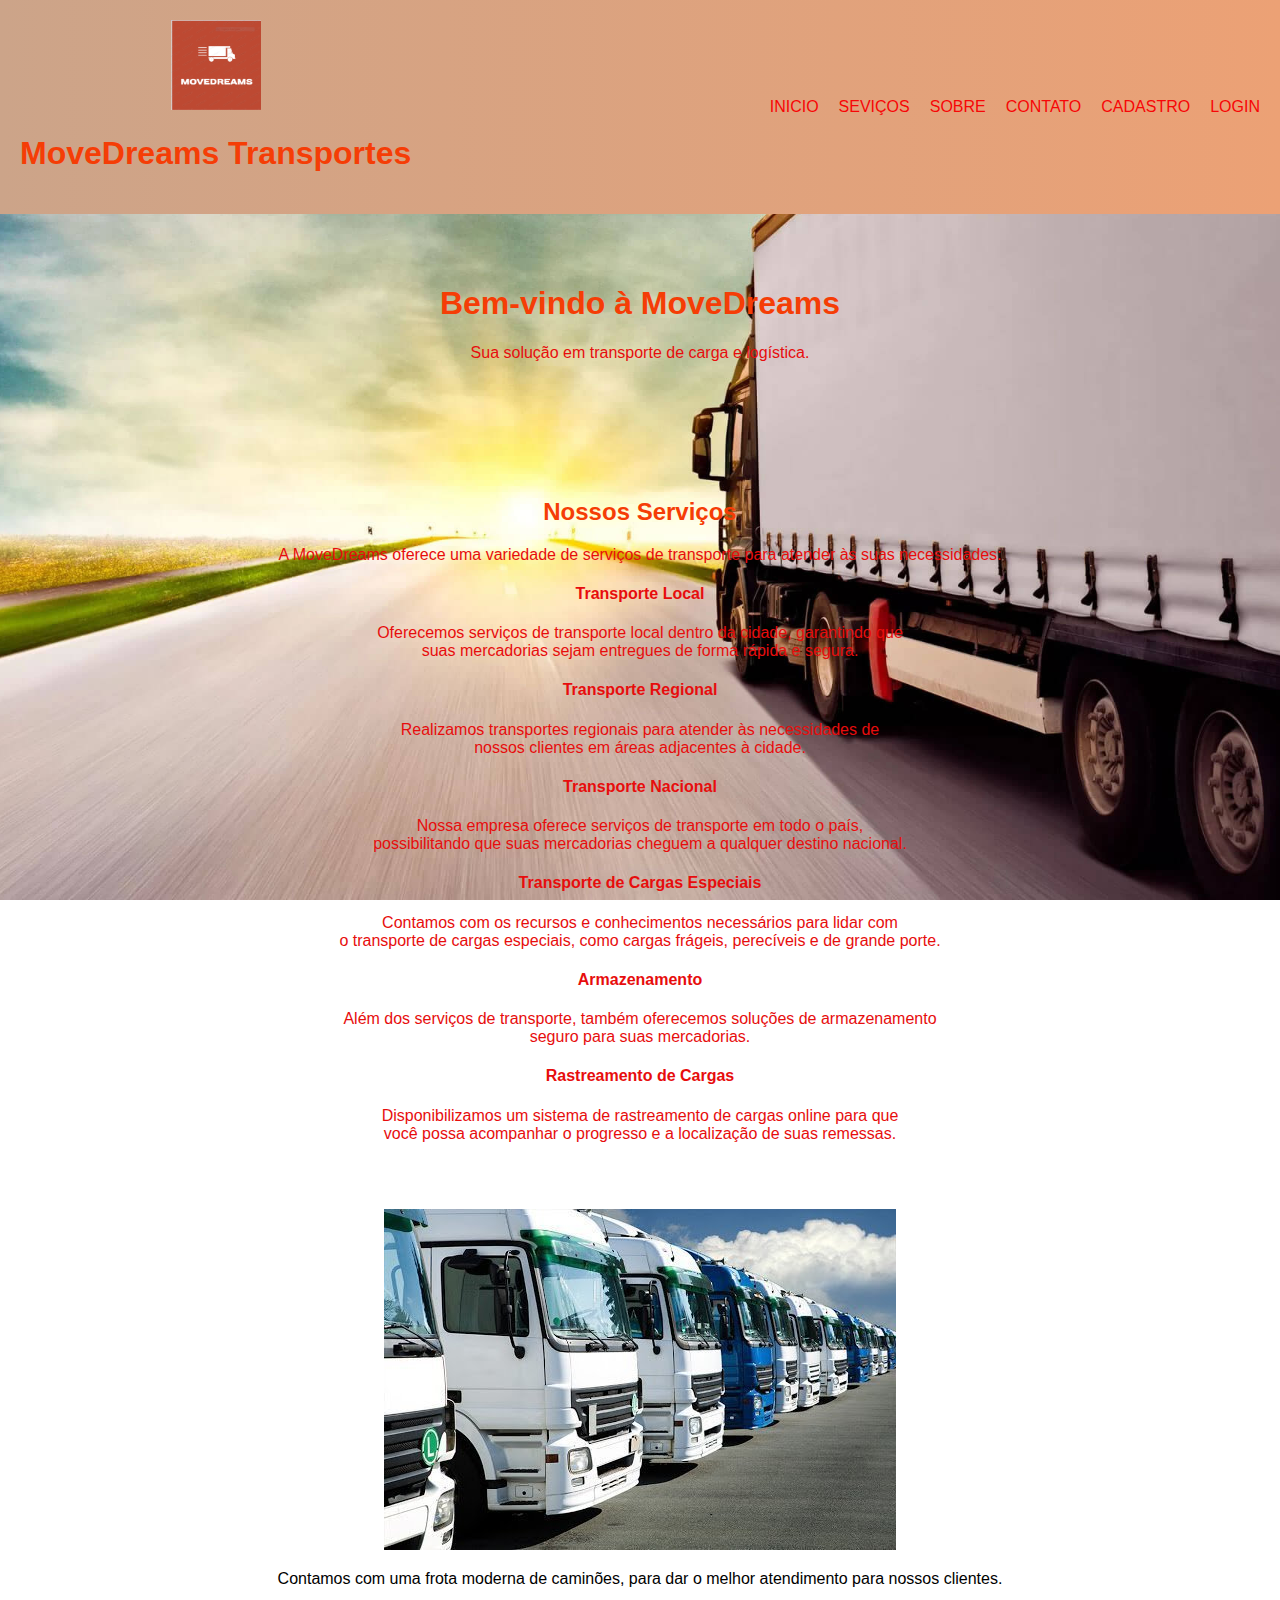
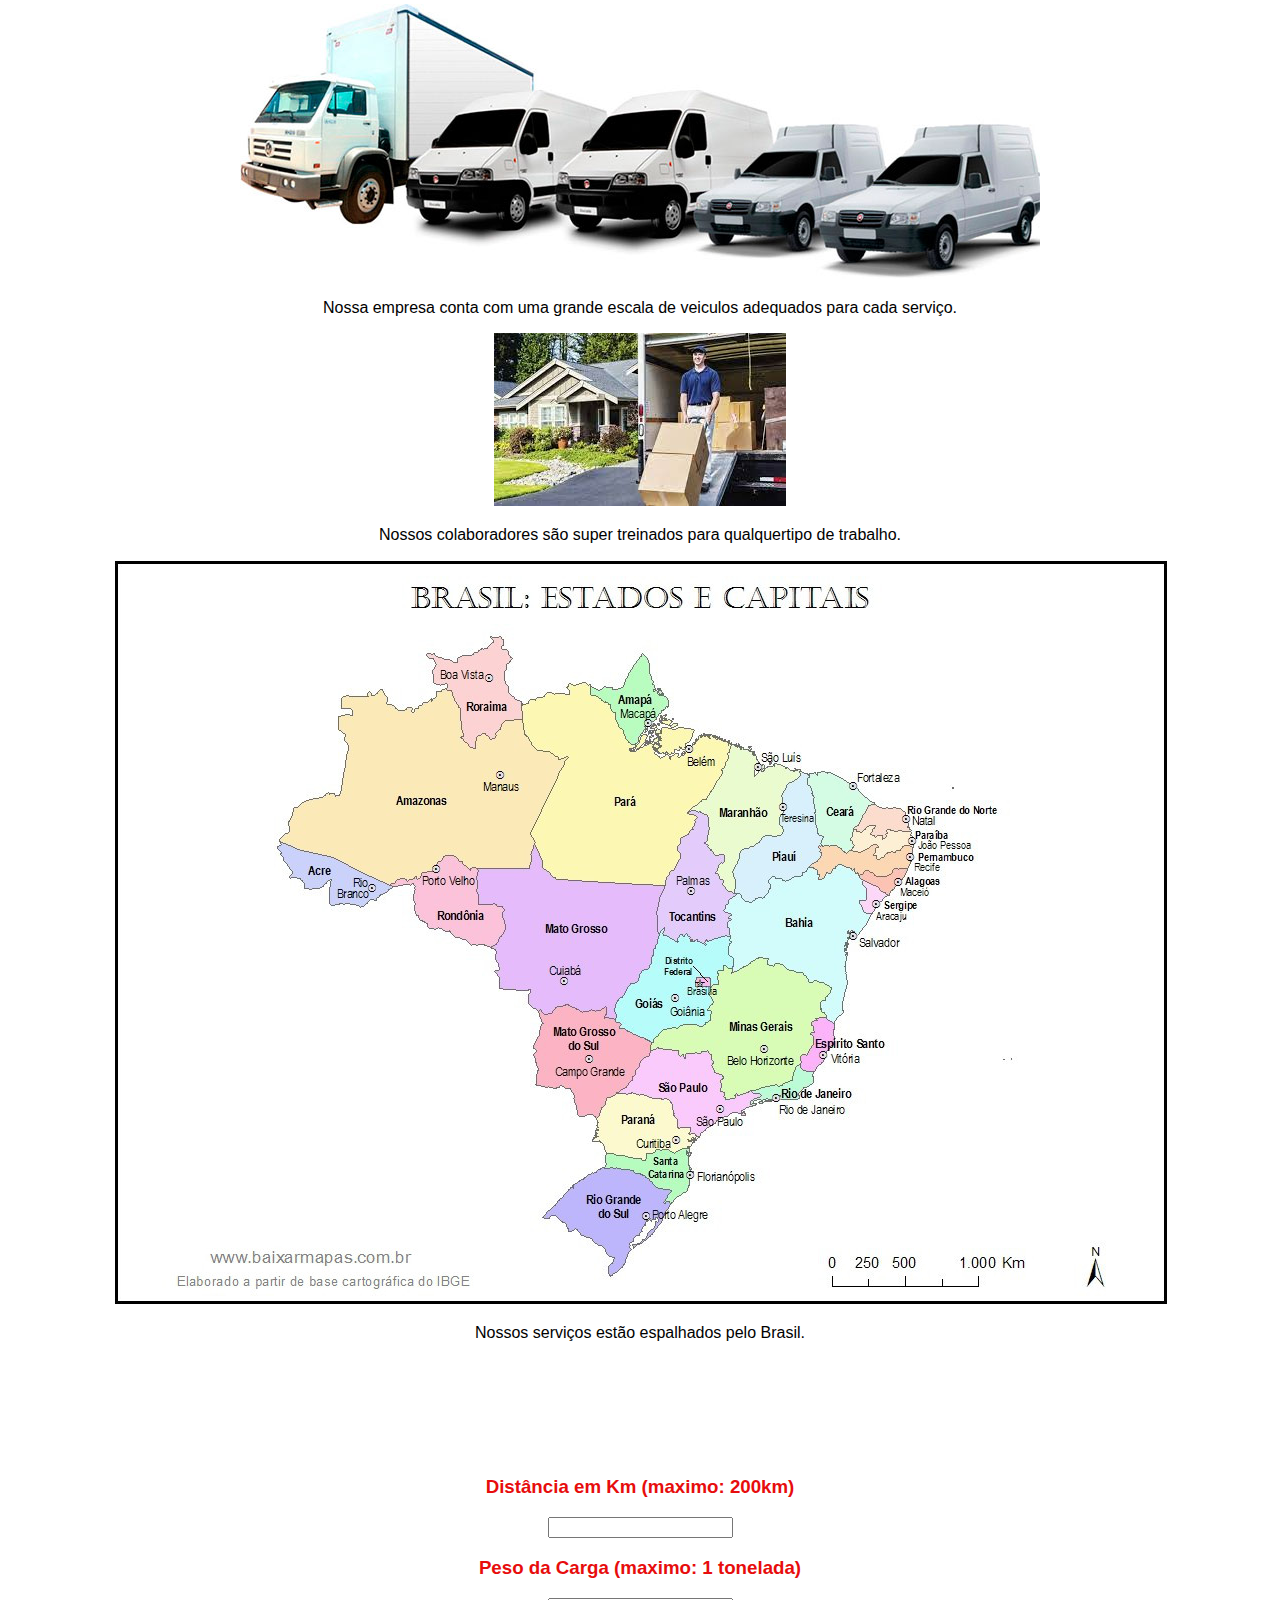
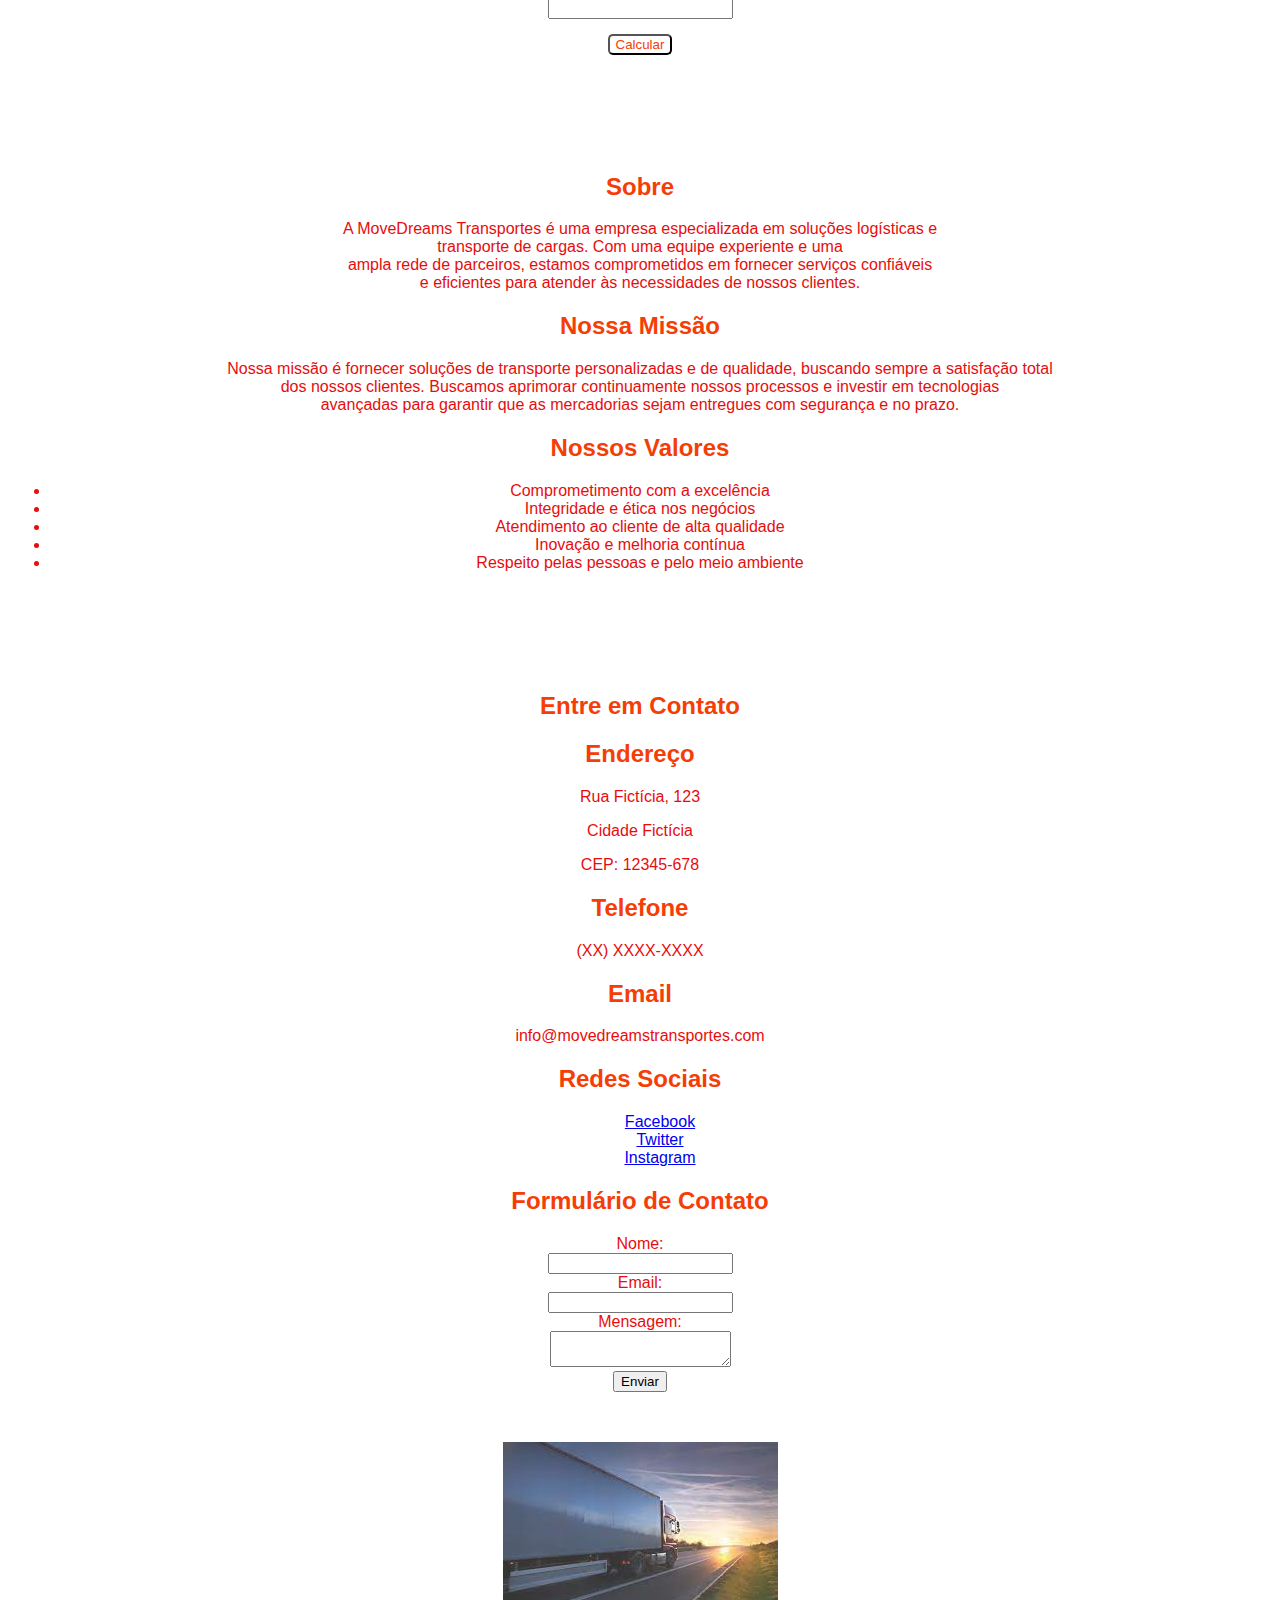
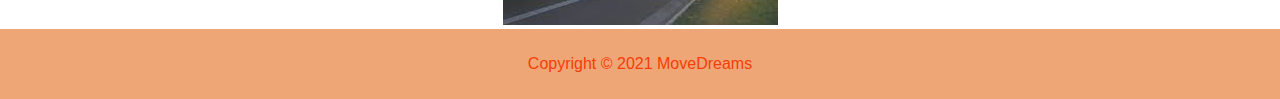
<file: index.html>
<!DOCTYPE html>
<html lang="pt-br">
<head>
  <meta charset="UTF-8">
  <meta name="viewport" content="width=device-width, initial-scale=1.0">
  <link rel="stylesheet" href="style.css">
  <title>MoveDreams - Transportes</title>
</head>
<body>
  <header class="cima">
    <div class="logo">
      <img src="logo4.png" alt="MoveDreams">
      <h1 class="log1">MoveDreams Transportes</h1>

    </div>
    <nav class="menu">
      <ul >
        <li><a href="#home">INICIO</a></li>
        <li><a href="#services">SEVIÇOS</a></li>
        <li><a href="#about">SOBRE</a></li>
        <li><a href="#contact">CONTATO</a></li>
        <!--ADIÇÂO DOS BOTÕES DE CADASTRO E LOGIN-->
        <li><a href="#cadastro" id="acesso" onclick="cadastrar()">CADASTRO</a></li>
        <li><a href="#login" id="usuario" onclick="logar()">LOGIN</a></li>
      </ul>
    </nav>
  </header>

  <section id="home">
    <h1>Bem-vindo à MoveDreams</h1>
    <p>Sua solução em transporte de carga e logística.</p>

  </section>

  <section id="services">
    <h2>Nossos Serviços</h2>
    <p>A MoveDreams oferece uma variedade de serviços de transporte para atender às suas necessidades:</p>
    <h4>Transporte Local</h4>
    <p>Oferecemos serviços de transporte local dentro da cidade, garantindo que <br>suas mercadorias sejam entregues de forma rápida e segura.</p>
  
    <h4>Transporte Regional</h4>
    <p>Realizamos transportes regionais para atender às necessidades de <br> nossos clientes em áreas adjacentes à cidade.</p>
  
    <h4>Transporte Nacional</h4>
    <p>Nossa empresa oferece serviços de transporte em todo o país, <br>possibilitando que suas mercadorias cheguem a qualquer destino nacional.</p>
  
    
    <h4>Transporte de Cargas Especiais</h4>
    <p>Contamos com os recursos e conhecimentos necessários para lidar com <br>o transporte de cargas especiais, como cargas frágeis, perecíveis e de grande porte.</p>
  
    <h4>Armazenamento</h4>
    <p>Além dos serviços de transporte, também oferecemos soluções de armazenamento <br> seguro para suas mercadorias.</p>
  
    <h4>Rastreamento de Cargas</h4>
    <p>Disponibilizamos um sistema de rastreamento de cargas online para que <br>você possa acompanhar o progresso e a localização de suas remessas.</p>
  <section class="imagens">
    <div >
    <img src="caminhao1.png" alt="caminhoes infileirados">
    <p> Contamos com uma frota moderna de caminões, para dar o melhor atendimento para nossos clientes.</p>
 
   </div>
   <img src="tipos.png" alt="Tipos de transportes, caminhões, vans de pequeno e grande porte.">
   <div>
    <p> Nossa empresa conta com uma grande escala de veiculos adequados para cada serviço.</p>

    </div>
   <img src="mudancas.png" alt="Homem fazendo mudança">
   <div> 
    <p> Nossos colaboradores são super treinados para qualquertipo de trabalho.</p>
    </div>
    <img src="mapa.png" alt="mapa do brasil">
    <p>Nossos serviços estão espalhados pelo Brasil.</p>
  </section>

<!--ADICIONADO O CAMPO DE CALCUO DE FRETE-->
  </section>
    
    <div id="carreto">
      <h3>Distância em Km (maximo: 200km)</h3>
      <input type="number" name="km" id="local"> <br>
      <h3>Peso da Carga (maximo: 1 tonelada)</h3>
      <input type="number" name="kg" id="carga"> <br>
      <button type="button" onclick="calculo()" id="botao">Calcular</button> <br>
    </div>
    <h2 id="frete"></h2>

  <section id="about">
    <h2>Sobre</h2>
    A MoveDreams Transportes é uma empresa especializada em soluções logísticas e <br> transporte de cargas. Com uma equipe experiente e uma <br> ampla rede de parceiros, estamos comprometidos em fornecer serviços confiáveis <br> e eficientes para atender às necessidades de nossos clientes.</p>

    <h2>Nossa Missão</h2>
    <p>Nossa missão é fornecer soluções de transporte personalizadas e de qualidade, buscando sempre a satisfação total <br>dos nossos clientes. Buscamos aprimorar continuamente nossos processos e investir em tecnologias <br> avançadas para garantir que as mercadorias sejam entregues com segurança e no prazo.</p>

    <h2>Nossos Valores</h2>
  
    <li>Comprometimento com a excelência</li>
    <li>Integridade e ética nos negócios</li>
    <li>Atendimento ao cliente de alta qualidade</li>
    <li>Inovação e melhoria contínua</li>
    <li>Respeito pelas pessoas e pelo meio ambiente</li>
  </section>

  <section id="contact">
    <h2>Entre em Contato</h2>
    <h2>Endereço</h2>
    <p>Rua Fictícia, 123</p>
    <p>Cidade Fictícia</p>
    <p>CEP: 12345-678</p>

    <h2>Telefone</h2>
    <p>(XX) XXXX-XXXX</p>

    <h2>Email</h2>
    <p>info@movedreamstransportes.com</p>

    <h2>Redes Sociais</h2>
    <ul>
    <li><a href="https://www.facebook.com/movedreamstransportes" target="_blank">Facebook</a></li>
    <li><a href="https://twitter.com/movedreams" target="_blank">Twitter</a></li>
    <li><a href="https://www.instagram.com/movedreamstransportes" target="_blank">Instagram</a></li>
    </ul>

    <h2>Formulário de Contato</h2>
    <form action="processar_contato.php" method="POST">
      <label for="nome">Nome:</label><br>
      <input type="text" id="nome" name="nome"><br>

      <label for="email">Email:</label><br>
      <input type="email" id="email" name="email"><br>

      <label for="mensagem">Mensagem:</label><br>
      <textarea id="mensagem" name="mensagem"></textarea><br>

      <input type="submit" value="Enviar">
    </form>
  </section>
  <div class="opa">
    <img src="logoempresa2.png" alt="logo da empresa MoveDreams">
  </div>

  <script src="index.js"></script>
  <footer>
    <p>Copyright &copy; 2021 MoveDreams</p>
  </footer>
</body>
</html>
</file>
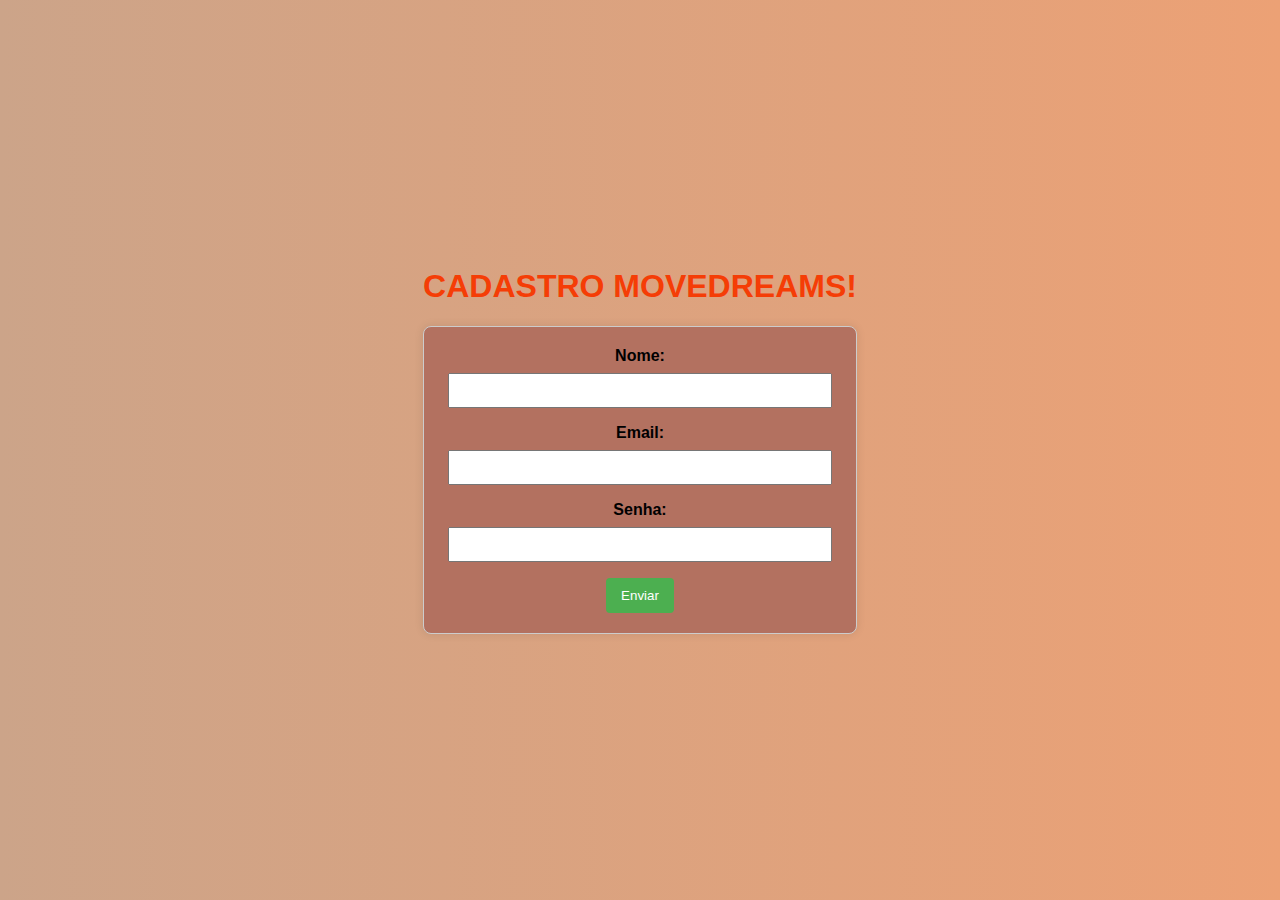
<file: cadastro.html>
<!DOCTYPE html>
<html lang="pt-br">
<head>
    <meta charset="UTF-8">
    <meta name="viewport" content="width=device-width, initial-scale=1.0">
    <link rel="stylesheet" href="cadastro.css">
    <title>Faça seu Cadastro!</title>
</head>
<body>
    <div class="container">
        <h1>CADASTRO MOVEDREAMS!</h1>

        <form>
            <label for="nome" class="indicativo">Nome:</label>
            <input type="text" id="nome" name="nome" required>
    
            <label for="email" class="indicativo">Email:</label>
            <input type="email" id="email" name="email" required>
    
            <label for="senha" class="indicativo">Senha:</label>
            <input type="password" id="senha" name="senha" required>
    
            <button type="submit" onclick="salvarCadastro()">Enviar</button>
        </form>
    </div>

    <script src="cadastro.js"></script>
</body>
</html>
</file>
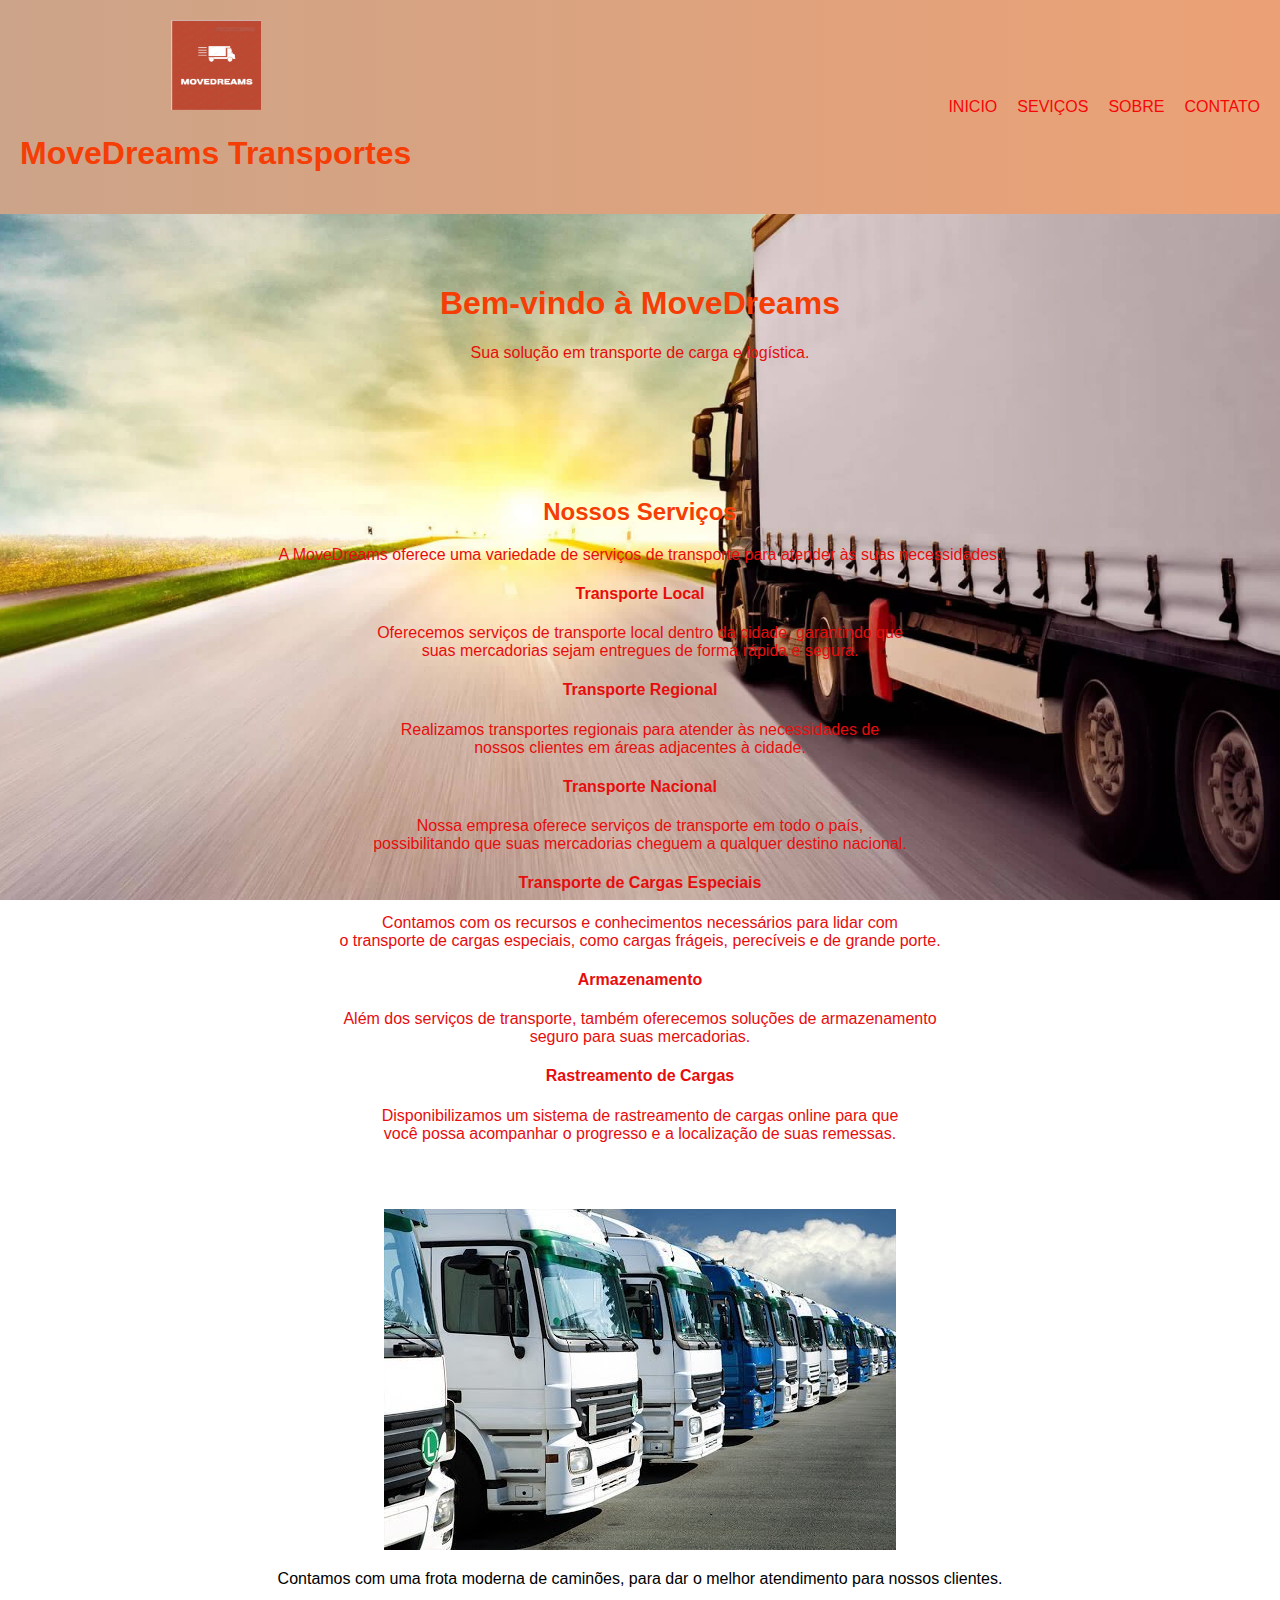
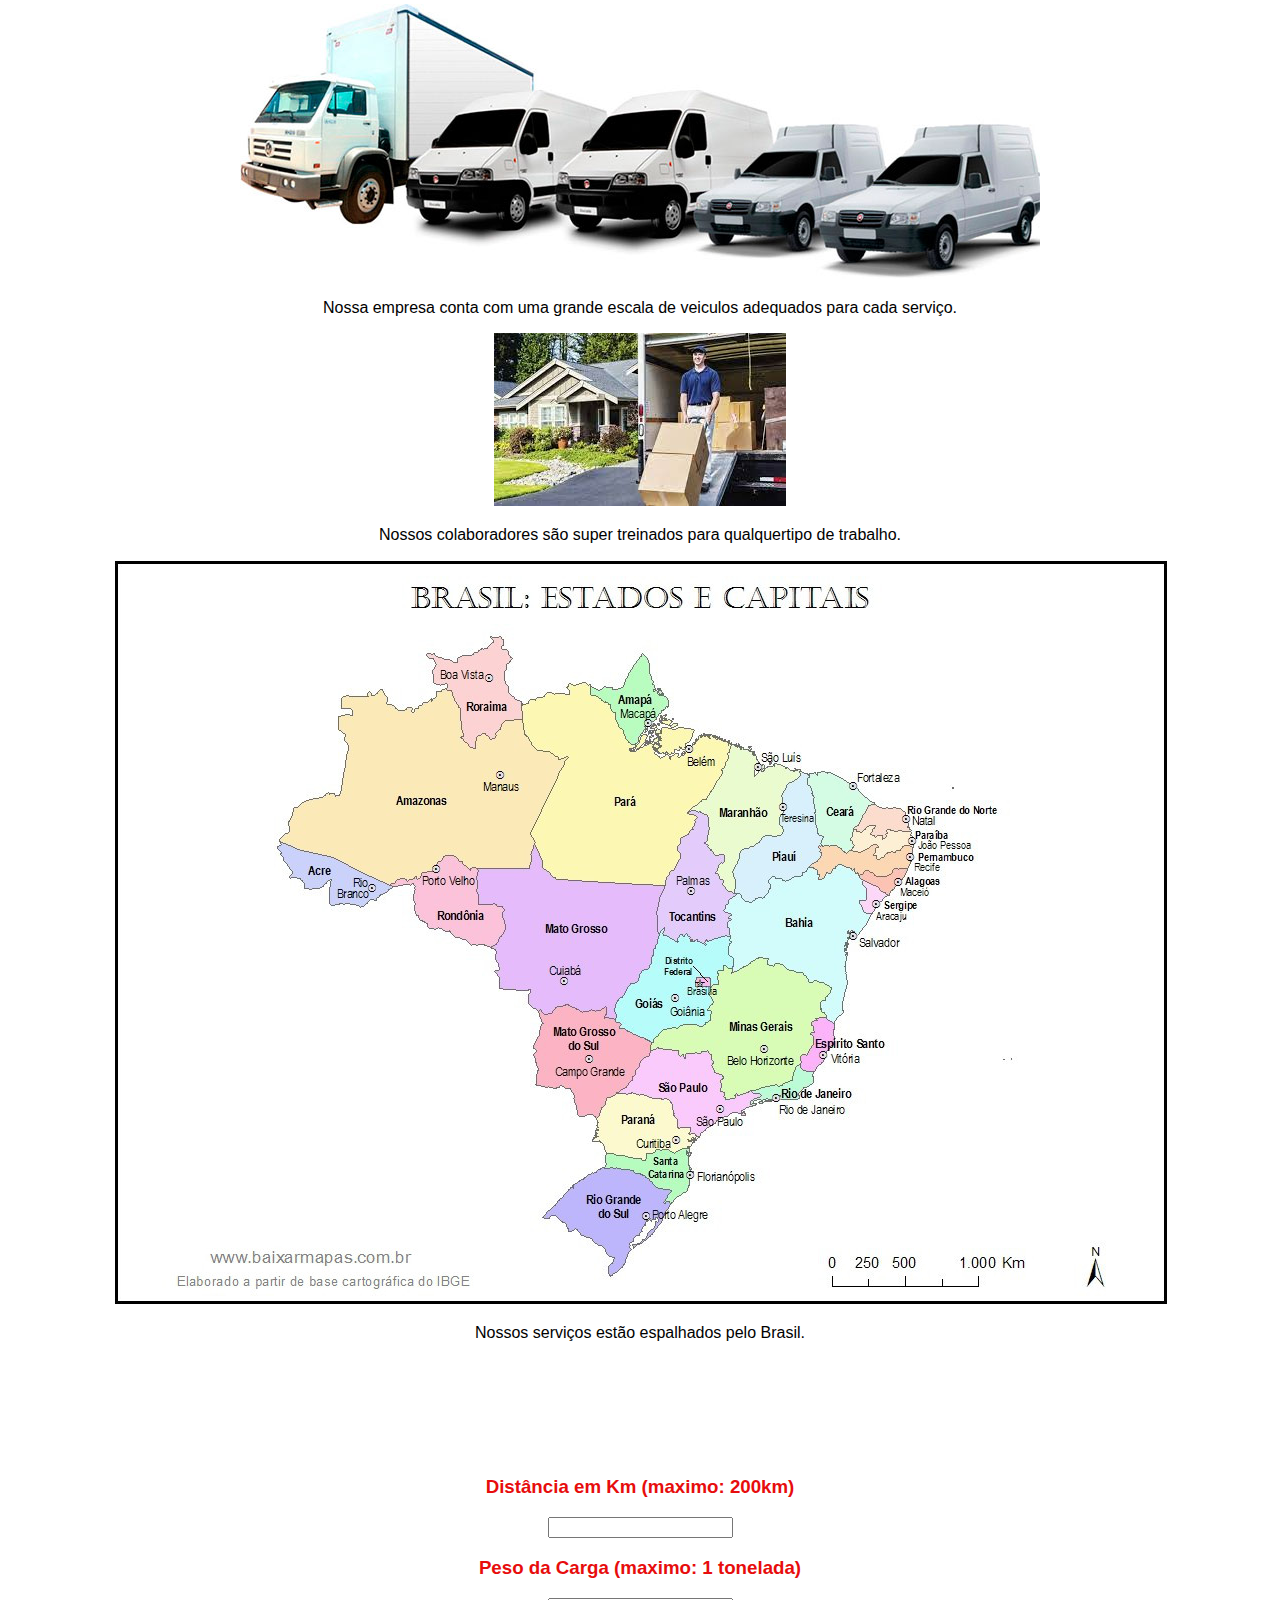
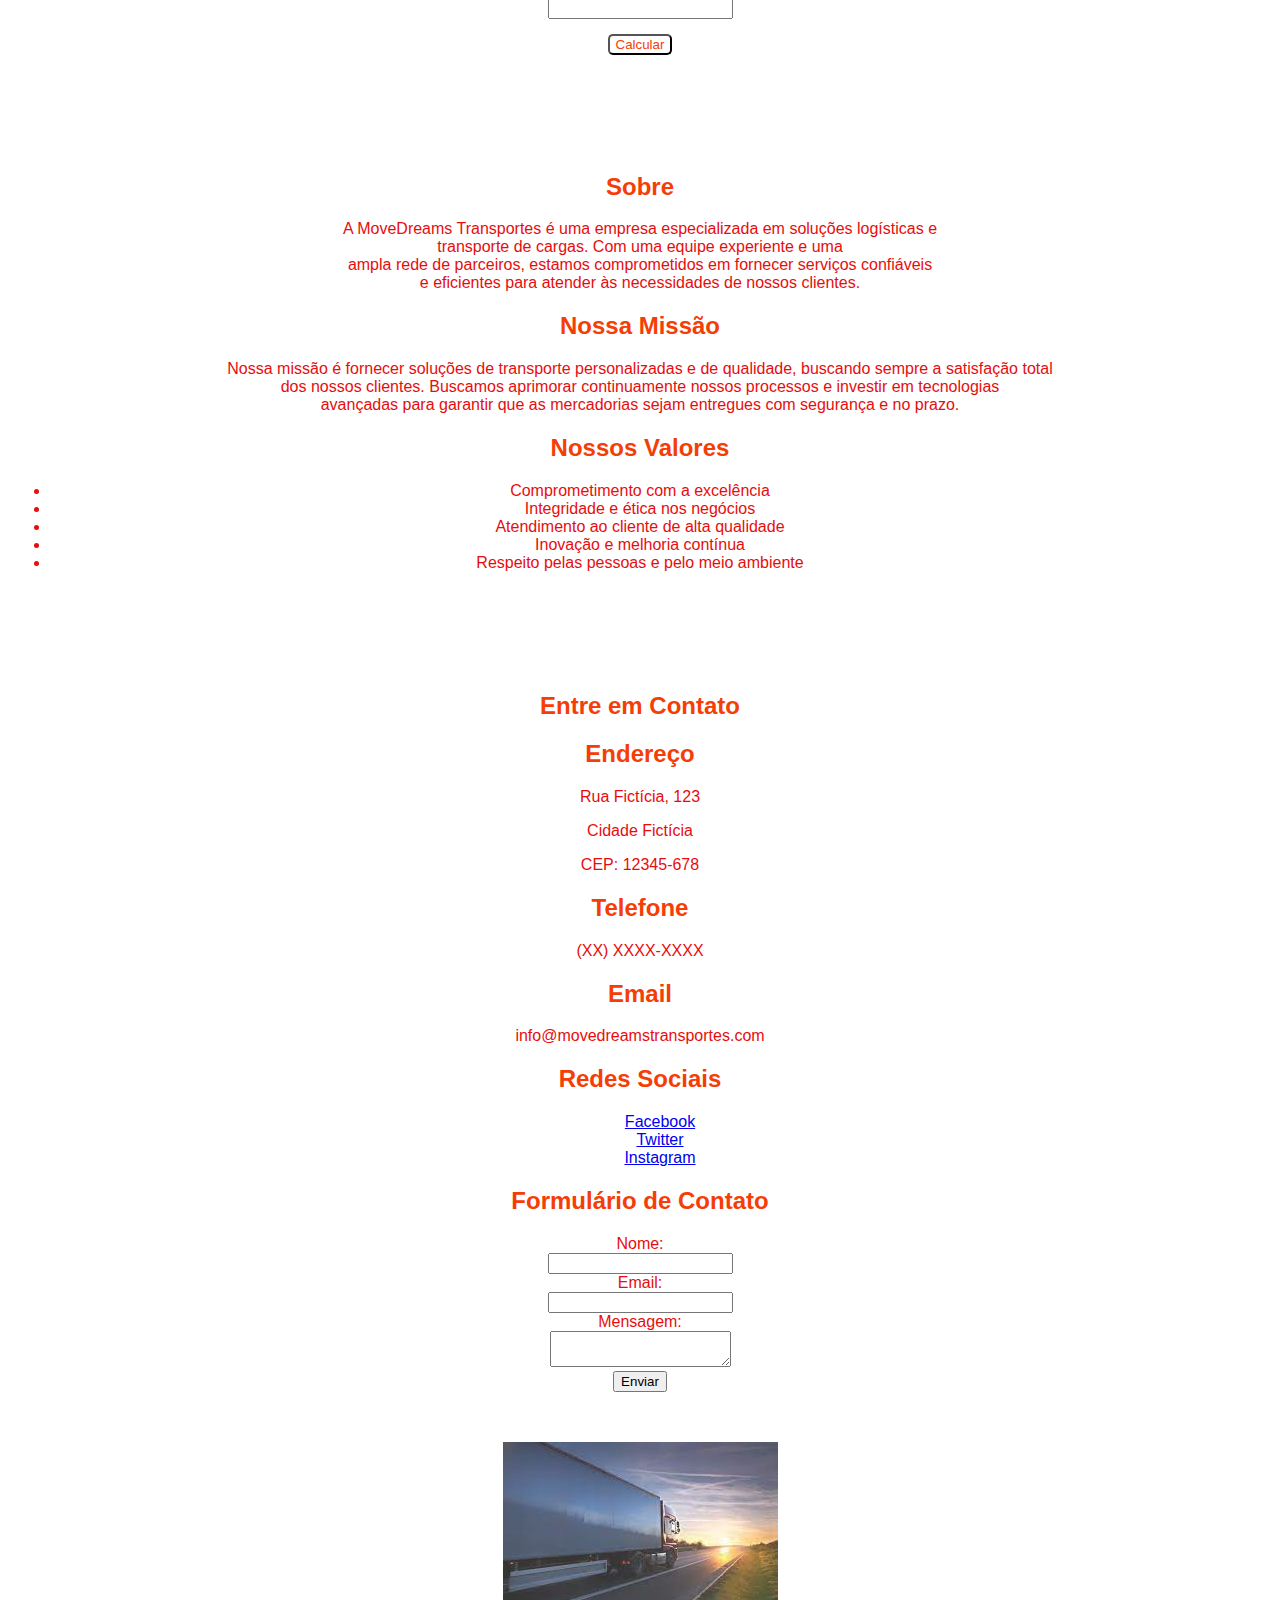
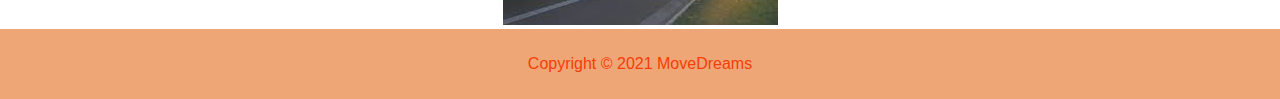
<file: index2.html>
<!DOCTYPE html>
<html lang="pt-br">
<head>
  <meta charset="UTF-8">
  <meta name="viewport" content="width=device-width, initial-scale=1.0">
  <link rel="stylesheet" href="style.css">
  <title>MoveDreams - Transportes</title>
</head>
<body>
  <header class="cima">
    <div class="logo">
      <img src="logo4.png" alt="MoveDreams">
      <h1 class="log1">MoveDreams Transportes</h1>

    </div>
    <nav class="menu">
      <ul >
        <li><a href="#home">INICIO</a></li>
        <li><a href="#services">SEVIÇOS</a></li>
        <li><a href="#about">SOBRE</a></li>
        <li><a href="#contact">CONTATO</a></li>
      </ul>
    </nav>
  </header>

  <section id="home">
    <h1>Bem-vindo à MoveDreams</h1>
    <p>Sua solução em transporte de carga e logística.</p>

  </section>

  <section id="services">
    <h2>Nossos Serviços</h2>
    <p>A MoveDreams oferece uma variedade de serviços de transporte para atender às suas necessidades:</p>
    <h4>Transporte Local</h4>
    <p>Oferecemos serviços de transporte local dentro da cidade, garantindo que <br>suas mercadorias sejam entregues de forma rápida e segura.</p>
  
    <h4>Transporte Regional</h4>
    <p>Realizamos transportes regionais para atender às necessidades de <br> nossos clientes em áreas adjacentes à cidade.</p>
  
    <h4>Transporte Nacional</h4>
    <p>Nossa empresa oferece serviços de transporte em todo o país, <br>possibilitando que suas mercadorias cheguem a qualquer destino nacional.</p>
  
    
    <h4>Transporte de Cargas Especiais</h4>
    <p>Contamos com os recursos e conhecimentos necessários para lidar com <br>o transporte de cargas especiais, como cargas frágeis, perecíveis e de grande porte.</p>
  
    <h4>Armazenamento</h4>
    <p>Além dos serviços de transporte, também oferecemos soluções de armazenamento <br> seguro para suas mercadorias.</p>
  
    <h4>Rastreamento de Cargas</h4>
    <p>Disponibilizamos um sistema de rastreamento de cargas online para que <br>você possa acompanhar o progresso e a localização de suas remessas.</p>
  <section class="imagens">
    <div >
    <img src="caminhao1.png" alt="caminhoes infileirados">
    <p> Contamos com uma frota moderna de caminões, para dar o melhor atendimento para nossos clientes.</p>
 
   </div>
   <img src="tipos.png" alt="Tipos de transportes, caminhões, vans de pequeno e grande porte.">
   <div>
    <p> Nossa empresa conta com uma grande escala de veiculos adequados para cada serviço.</p>

    </div>
   <img src="mudancas.png" alt="Homem fazendo mudança">
   <div> 
    <p> Nossos colaboradores são super treinados para qualquertipo de trabalho.</p>
    </div>
    <img src="mapa.png" alt="mapa do brasil">
    <p>Nossos serviços estão espalhados pelo Brasil.</p>
  </section>

<!--ADICIONADO O CAMPO DE CALCUO DE FRETE-->
  </section>
    
    <div id="carreto">
      <h3>Distância em Km (maximo: 200km)</h3>
      <input type="number" name="km" id="local"> <br>
      <h3>Peso da Carga (maximo: 1 tonelada)</h3>
      <input type="number" name="kg" id="carga"> <br>
      <button type="button" onclick="calculo()" id="botao">Calcular</button> <br>
    </div>
    <h2 id="frete"></h2>

  <section id="about">
    <h2>Sobre</h2>
    A MoveDreams Transportes é uma empresa especializada em soluções logísticas e <br> transporte de cargas. Com uma equipe experiente e uma <br> ampla rede de parceiros, estamos comprometidos em fornecer serviços confiáveis <br> e eficientes para atender às necessidades de nossos clientes.</p>

    <h2>Nossa Missão</h2>
    <p>Nossa missão é fornecer soluções de transporte personalizadas e de qualidade, buscando sempre a satisfação total <br>dos nossos clientes. Buscamos aprimorar continuamente nossos processos e investir em tecnologias <br> avançadas para garantir que as mercadorias sejam entregues com segurança e no prazo.</p>

    <h2>Nossos Valores</h2>
  
    <li>Comprometimento com a excelência</li>
    <li>Integridade e ética nos negócios</li>
    <li>Atendimento ao cliente de alta qualidade</li>
    <li>Inovação e melhoria contínua</li>
    <li>Respeito pelas pessoas e pelo meio ambiente</li>
  </section>

  <section id="contact">
    <h2>Entre em Contato</h2>
    <h2>Endereço</h2>
    <p>Rua Fictícia, 123</p>
    <p>Cidade Fictícia</p>
    <p>CEP: 12345-678</p>

    <h2>Telefone</h2>
    <p>(XX) XXXX-XXXX</p>

    <h2>Email</h2>
    <p>info@movedreamstransportes.com</p>

    <h2>Redes Sociais</h2>
    <ul>
    <li><a href="https://www.facebook.com/movedreamstransportes" target="_blank">Facebook</a></li>
    <li><a href="https://twitter.com/movedreams" target="_blank">Twitter</a></li>
    <li><a href="https://www.instagram.com/movedreamstransportes" target="_blank">Instagram</a></li>
    </ul>

    <h2>Formulário de Contato</h2>
    <form action="processar_contato.php" method="POST">
      <label for="nome">Nome:</label><br>
      <input type="text" id="nome" name="nome"><br>

      <label for="email">Email:</label><br>
      <input type="email" id="email" name="email"><br>

      <label for="mensagem">Mensagem:</label><br>
      <textarea id="mensagem" name="mensagem"></textarea><br>

      <input type="submit" value="Enviar">
    </form>
  </section>
  <div class="opa">
    <img src="logoempresa2.png" alt="logo da empresa MoveDreams">
  </div>

  <script src="index.js"></script>
  <footer>
    <p>Copyright &copy; 2021 MoveDreams</p>
  </footer>
</body>
</html>
</file>
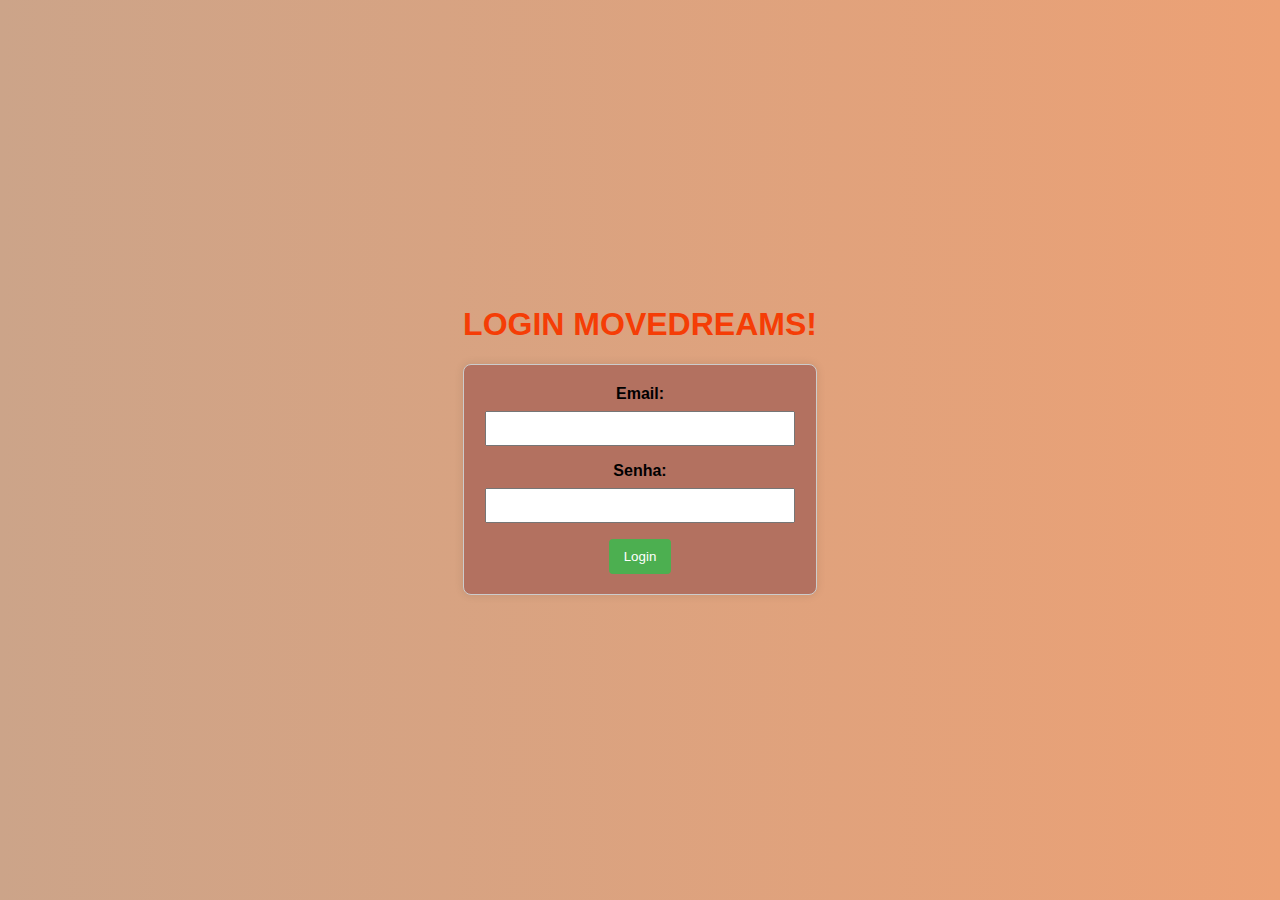
<file: login.html>
<!DOCTYPE html>
<html lang="pt-br">
<head>
    <meta charset="UTF-8">
    <meta name="viewport" content="width=device-width, initial-scale=1.0">
    <title>Login</title>
    <link rel="stylesheet" href="login.css">
    <style>
        
    </style>
</head>
<body>

    <div class="container">
        <h1>LOGIN MOVEDREAMS!</h1>

        <form id="loginForm">
            <label for="email" class="indLogin">Email:</label>
            <input type="email" id="email" name="email" required>

            <label for="senha" class="indLogin">Senha:</label>
            <input type="password" id="senha" name="senha" required>

            <button type="button" onclick="efetuarLogin()">Login</button>
        </form>
    </div>

    <script src="login.js"></script>

</body>
</html>
</file>
<file: style.css>
*{
  text-align: center;
}
body {
    background: #f1f1f1;
    font-family: sans-serif;
    margin: 0;
    padding: 0;
    color: rgb(231, 13, 13);
    
  }
  .imagens {
    color: black;
  }
  .cima {
    background-image: linear-gradient(to left,#eca175, #cca489);
    align-items: center;    
  }
  
  body{
    background: url('logoempresa3.png') center center no-repeat fixed; 
    -webkit-background-size: cover;
    -moz-background-size: cover;
    -o-background-size: cover;
    background-size: cover;
    
    

  }
  
  header {
    background-color: #f1f1f1;
    padding: 20px;
    display: flex;
    justify-content: space-between;
    align-items: center;
  }
  
  .logo img {
    width: 90px;
  
  }
  
  nav ul {
    list-style: none;
    margin: 0;
    padding: 0;
    display: flex;
  }
  
  nav ul li {
    margin-left: 20px;
  }
  
  nav ul li a {
    text-decoration: none;
    color: #f70606;
  }
  
  section {
    padding: 50px;
    text-align: center;
  }
  
  .cta {
    display: inline-block;
    padding: 10px 20px;
    background-color: #eea676;
    color: #f30909;
    text-decoration: none;
    margin-top: 20px;
  }
  
  h1, h2 {
    color: #f53d06;
  }
  
  #services ul {
    list-style: disc;
    text-align: left;
  }
  
  #contact ul {
    list-style: none;
    text-align: left;
  }
  .opa {
    opacity: 0.8;
  }
  footer {
    background-color: #eea676;
    color: #f53d06;
    padding: 10px;
    text-align: center;
}
.log1 {
  align-items: center;
  
}
.menu :hover {

  font-family: 'Franklin Gothic Medium', 'Arial Narrow', Arial, sans-serif;
  text-decoration: red;
  list-style:none;
  text-align: center;
}

/*CSS DO CAMPO DE CALCULO DE FRETE*/
#botao {
  margin-top: 15px;
  cursor: pointer;
  border-radius: 5px;
  background-color: #fff;
  color: #f53d06;
  transition: 0.7s;
  
}
#botao:hover {
  background-color: #f53d06;
  color: #fff;
  transition: 0.7s;
}

#frete {
  margin-top: 3rem;
}
</file>
<file: cadastro.css>
body {
    font-family: sans-serif;
    display: flex;
    align-items: center;
    justify-content: center;
    height: 100vh;
    margin: 0;
    background: linear-gradient(to left,#eca175, #cca489);
}

.container {
    text-align: center;
}

h1 {
    color: #f53d06;
    animation: colorChange 3s infinite alternate;
}

@keyframes colorChange {
    0% {
        color: #f53d06; /* Red */
    }
    50% {
        color: #b88267; /* Blue */
    }
    100% {
        color: #f53d06; /* Red */
    }
}

form {
    max-width: 400px;
    margin: 20px auto;
    padding: 20px;
    border: 1px solid #ccc;
    border-radius: 8px;
    box-shadow: 0 0 10px rgba(0, 0, 0, 0.1);
    background-color: #b37160;
}

label {
    display: block;
    margin-bottom: 8px;
}

input {
    width: 93%;
    padding: 8px;
    margin-bottom: 16px;
}

.indicativo {
    font-weight: bold;
}

button {
    background-color: #4CAF50;
    color: white;
    padding: 10px 15px;
    border: none;
    border-radius: 4px;
    cursor: pointer;
}

button:hover {
    background-color: #45a049;
    transition: 0.7s;
}
</file>
<file: login.css>
body {
    font-family: sans-serif;
    display: flex;
    align-items: center;
    justify-content: center;
    height: 100vh;
    margin: 0;
    background: linear-gradient(to left, #eca175, #cca489);
}

.container {
    text-align: center;
    color: #fff;
}

h1 {
    color: #f53d06;
    animation: colorChange 3s infinite alternate;
}

@keyframes colorChange {
    0% {
        color: #f53d06; /* Red */
    }
    50% {
        color: #b88267; /* Blue */
    }
    100% {
        color: #f53d06; /* Red */
    }
}

form {
    max-width: 400px;
    margin: 20px auto;
    padding: 20px;
    border: 1px solid #ccc;
    border-radius: 8px;
    box-shadow: 0 0 10px rgba(0, 0, 0, 0.1);
    background-color: #b37160;
}

label {
    display: block;
    margin-bottom: 8px;
}

input {
    width: 93%;
    padding: 8px;
    margin-bottom: 16px;
}

.indLogin {
    color: #000;
    font-weight: bold;
}

button {
    background-color: #4CAF50;
    color: white;
    padding: 10px 15px;
    border: none;
    border-radius: 4px;
    cursor: pointer;
}

button:hover {
    background-color: #45a049;
    transition: 0.7s;
}
</file>
